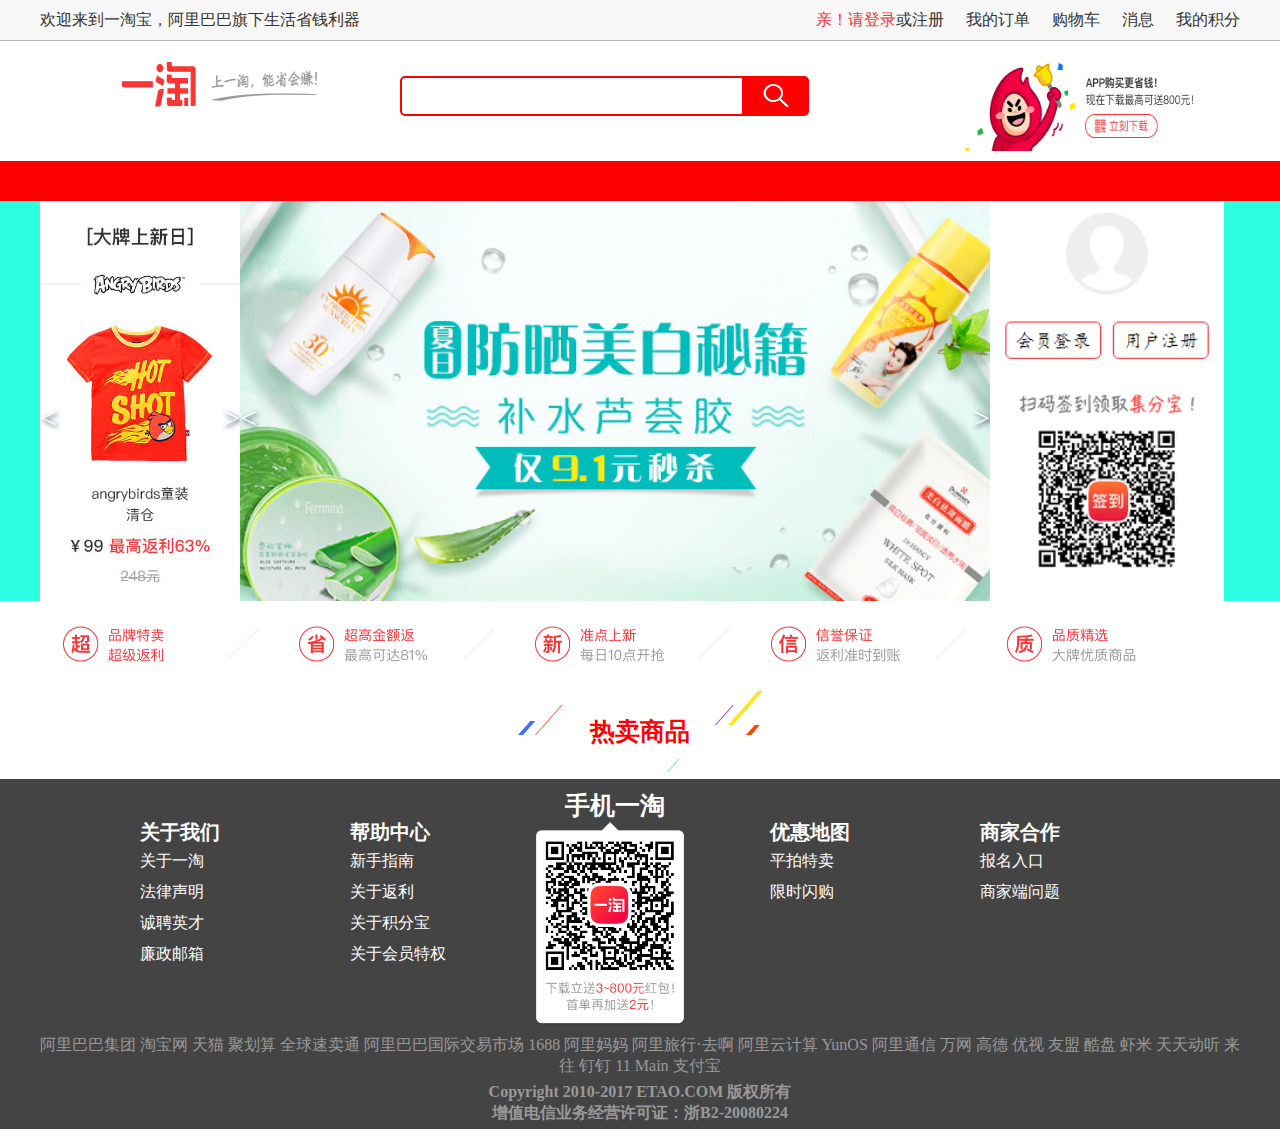
<file: index.html>
<!DOCTYPE html>
<html lang="en">
<head>
    <meta charset="UTF-8">
    <link rel="stylesheet" href="css/common.css">
    <link rel="stylesheet" href="css/unfiy.css">
    <link rel="icon" href="image/1.png">
    <title></title>
</head>
<body>

<header>
    <div class="header-top">
        <div class="header-top-container">
        <div class="header-top-home">
            <a href="#">欢迎来到一淘宝，阿里巴巴旗下生活省钱利器</a>
        </div>
        <div class="header-top-menu">
            <ul>
                <li class="header-top-menu-first"><a href="#" class="header-top-login">亲！请登录</a><a href="#" class="header-top-register">或注册</a></li>
                <li><a href="#" class="header-top-order">我的订单</a></li>
                <li><a href="#" class="header-top-shopping-car">购物车</a></li>
                <li><a href="#" class="header-top-message">消息</a></li>
                <li><a href="#" class="header-top-score">我的积分</a></li>
            </ul>
        </div>
        </div>
    </div>
    <div class="header-search-container">
        <div class="search-container">
            <div class="header-search-logo"><a href="#"><img src="image/header/logo.png" alt="">
            </a></div>
            <div class="header-search-search"><input type="text" class="header-search-input"><button class="header-search-button"></button></div>
            <div class="header-search-down"><a href="#"><img src="image/header/download.png" alt="">
            </a></div>
        </div>
    </div>
</header>
<nav>
    <ul class="nav"></ul>
</nav>
<section>
    <div class="bannerContainer">
    <div class="banner">
        <div id="banner-left"></div>
        <div id="banner-center"></div>
        <div class="banner-right">
            <img src="image/header/user.png" alt="" style="height: 400px">
        </div>
    </div>
    </div>
    <div class="star"><img src="image/header/standard.png" alt=""></div>

    <div class="goodsList">
        <div class="section-container-two-head">
            <h2>热卖商品</h2>
        </div>
        <div class="goodList">

        </div>
    </div>
</section>

<footer>
    <div class="foot-container">
        <ul class="foot-content">
            <li>
                <h2>关于我们</h2>
                <p>关于一淘</p>
                <p>法律声明</p>
                <p>诚聘英才</p>
                <p>廉政邮箱</p>
            </li>
            <li>
                <h2>帮助中心</h2>
                <p>新手指南</p>
                <p>关于返利</p>
                <p>关于积分宝</p>
                <p>关于会员特权</p>
            </li>
            <li>
                <h1>手机一淘</h1>
                <img src="image/header/qr.png" alt="">
            </li>
            <li>
                <h2>优惠地图</h2>
                <p>平拍特卖</p>
                <p>限时闪购</p>

            </li>
            <li>
                <h2>商家合作</h2>
                <p>报名入口</p>
                <p>商家端问题</p>

            </li>
        </ul>
        <div class="foot-link">阿里巴巴集团 淘宝网 天猫 聚划算 全球速卖通 阿里巴巴国际交易市场 1688 阿里妈妈 阿里旅行·去啊 阿里云计算 YunOS 阿里通信 万网 高德 优视 友盟 酷盘 虾米 天天动听 来往 钉钉 11 Main 支付宝
        </div>
        <div class="footer-bottom">
            Copyright  2010-2017 ETAO.COM

            版权所有
            <br/>
            增值电信业务经营许可证：浙B2-20080224
        </div>
    </div>


</footer>


<script src="js/defult.js"></script>
<script src="js/jquery-3.2.1.min.js"></script>
<script src="js/register.js"></script>
<script src="js/Login.js"></script>
<script src="js/search.js"></script>
<script src="js/navigate.js"></script>
<script src="js/Course.js"></script>
<script src="js/goods.js"></script>
<script src="js/shoppingCar.js"></script>
<script src="js/checkCar.js"></script>
<script src="js/address.js"></script>
<script src="js/order.js"></script>
<script src="js/index.js"></script>
</body>
</html>
</file>
<file: css/common.css>
body, h1, h2, h3, h4, h5, h6, hr, p, blockquote, dl, dt, dd, ul, ol, li, pre, form, fieldset, legend, button, input, textarea, th, td { margin:0; padding:0; font-family: 楷体}
body, button, input, select, textarea { font:12px/1.5tahoma, arial, \5b8b\4f53; }
h1, h2, h3, h4, h5, h6{ font-size:100%; }
address, cite, dfn, em, var { font-style:normal; }
code, kbd, pre, samp { font-family:couriernew, courier, monospace; }
small{ font-size:12px; }
ul, ol { list-style:none; }
a { text-decoration:none; }
a:hover { text-decoration:underline; }
sup { vertical-align:text-top; }
sub{ vertical-align:text-bottom; }
legend { color:#000; }
fieldset, img { border:0; }
button, input, select, textarea { font-size:100%; }
table { border-collapse:collapse; border-spacing:0; }
</file>
<file: css/unfiy.css>
.header-top-container{
    width: 1200px;
    margin: 0 auto;
}
.header-top{
    height: 40px;
    background-color: #f8f8f8;
    border-bottom: 1px #b5b5b5 solid;
}
.header-top-home{
    float: left;
}
.header-top-menu{
    float: right;
}
.header-top-menu ul li{
    float: left;
    padding-left: 22px;
}
.header-top a{
    line-height: 40px;
    color: #333;
}
.header-top-menu .header-top-login{
    color: #fb3234;
}
.header-top-container:after{
    content: '';
    display: block;
    zoom: 1;
    clear: both;
}
.header-search-container{
    width: 1200px;
    margin: 0 auto;
}
.header-search-container{
    width: 100%;
    height: 110px;
}
.search-container{
    min-width: 1200px;
    margin: auto;
}
.header-search-logo{
    float: left;
    width: 250px;
    height: 110px;
    padding-left: 100px;
}
.header-search-logo img{
    display: inline-block;
    width: 250px;
    height:110px;
}
.header-search-search{
    float: left;
    width: 430px;
    margin: 35px 0 0 50px;
    text-align: center;
}
.header-search-search input{
    display: inline-block;
    width: 80%;
    height: 40px;
    outline: none;
    border: 2px solid red;
    float: left;
    padding-left: 10px;
    box-sizing: border-box;
    border-radius: 5px  0 0 5px;
}
.header-search-search button{
    float: left;
    display: inline-block;
    width: 15%;
    height: 40px;
    outline: none;
    border: none;
    background: red url("../image/header/search.png") no-repeat center;
    background-size:40% 60%  ;
    border-radius: 0px  5px 5px 0px;

}
.header-search-down{
    float: right;
    width: 25%;


}
.header-search-down img{
    display: inline-block;
    width: 250px;
    height:110px;

}
nav{
    margin-top: 10px;
    width:100% ;
    background-color: red;
}
.nav{
    width: 1200px;
    height: 40px;
    margin: 0 auto;
    line-height: 40px;

}
footer{
    width: 100%;
    height:350px;
    background: #444;
    margin-top: 5px;
    float: left;

}
.foot-container{
    width: 1200px;
    margin: 0 auto;
    height: 350px;
}
.foot-content{
    overflow: hidden;
    padding-top: 40px;
}
.foot-content li{
    float: left;
    width: 110px;
    margin-left: 100px;
    color: white;

}
.foot-content li h2{
    font-size: 20px;
}
.foot-content li h1{
    font-size: 25px;
    margin-top: -30px;
    text-align: center;
}
.foot-content li img{
    display: inline-block;
    width: 150px;
    height: auto;
    margin-left: -25px;
}
.foot-content li p{
    padding: 5px 0;
}
.foot-link{
    padding: 5px 0;
    text-align: center;
    color: #999;
}
.footer-bottom{
    text-align: center;
    color: #999;
    font-weight: bold;

}
.bannerContainer{
    width: 100%;
    height: 400px;
    background-color: #2dffe1;
}
.banner{
    width: 1200px;
    height: 400px;
    margin: 0 auto;
}
#banner-left{
    float: left;
}
#banner-center{
     float: left;
}
.banner-right{
    float: left;
}
.star img{
    text-align: center;
    height: 80px;
    width: 1200px;
    margin: 0 auto;
}

.section-container-two-head{
    line-height: 85px;
    background: url("../image/header/TB1adb0OFXXXXXzapXXXXXXXXXX-245-81.png") no-repeat center;
}
.section-container-two-head h2{
    font-size: 25px;
    color: red;
    text-align: center;
}
.goodsList{
    width: 1200px;
    margin: 0 auto;
    overflow: hidden;
}
</file>
